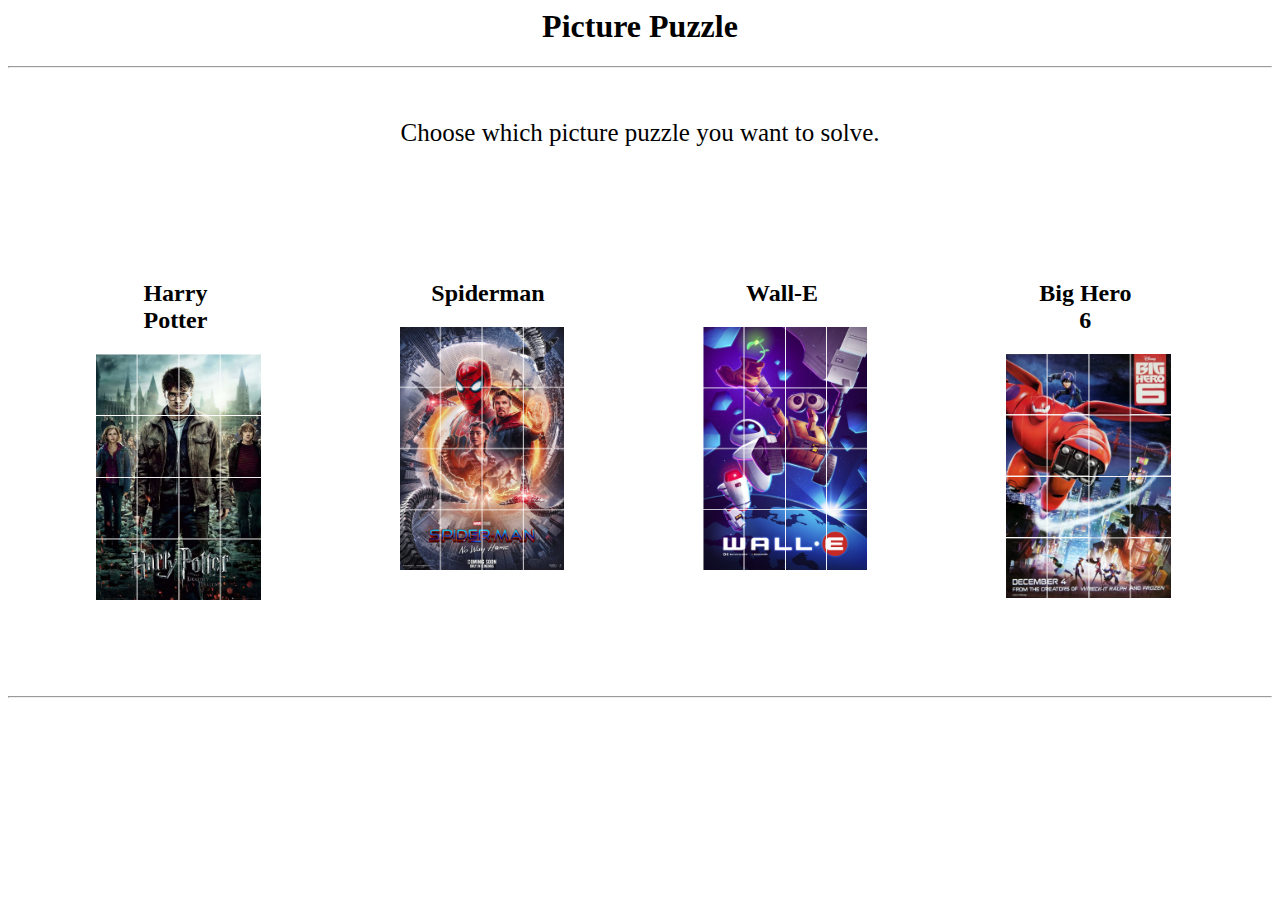
<file: html/index.html>
<html>
    <head>
        <title>Picture Puzzle</title>
        <script src="../script.js"></script>
        <link rel="stylesheet" href="../style.css">
    </head>
    <body>
        
        <h1>Picture Puzzle</h1><hr>
        <p style="font-size:25px;padding-top:2%;">Choose which picture puzzle you want to solve.</p>
        <div id='puzzle-options'>
            <div class="col">
                <h2>Harry Potter</h2>
                <a href='puzzle1.html'><img src='../images/puzzle full imgs/harry-potter-full.png'></a>
            </div>
            <div class="col">
                <h2>Spiderman</h2>
                <a href='puzzle2.html'><img src='../images/puzzle full imgs/spiderman-full.png'></a>
            </div>
            <div class="col">
                <h2>Wall-E</h2>
                <a href='puzzle3.html'><img src='../images/puzzle full imgs/walle-full.png'></a>
            </div>
            <div class="col">
                <h2>Big Hero 6</h2>
                <a href='puzzle4.html'><img src='../images/puzzle full imgs/bighero-full.png'></a>
            </div>
        </div><hr>
        
    </body>
</html>
</file>
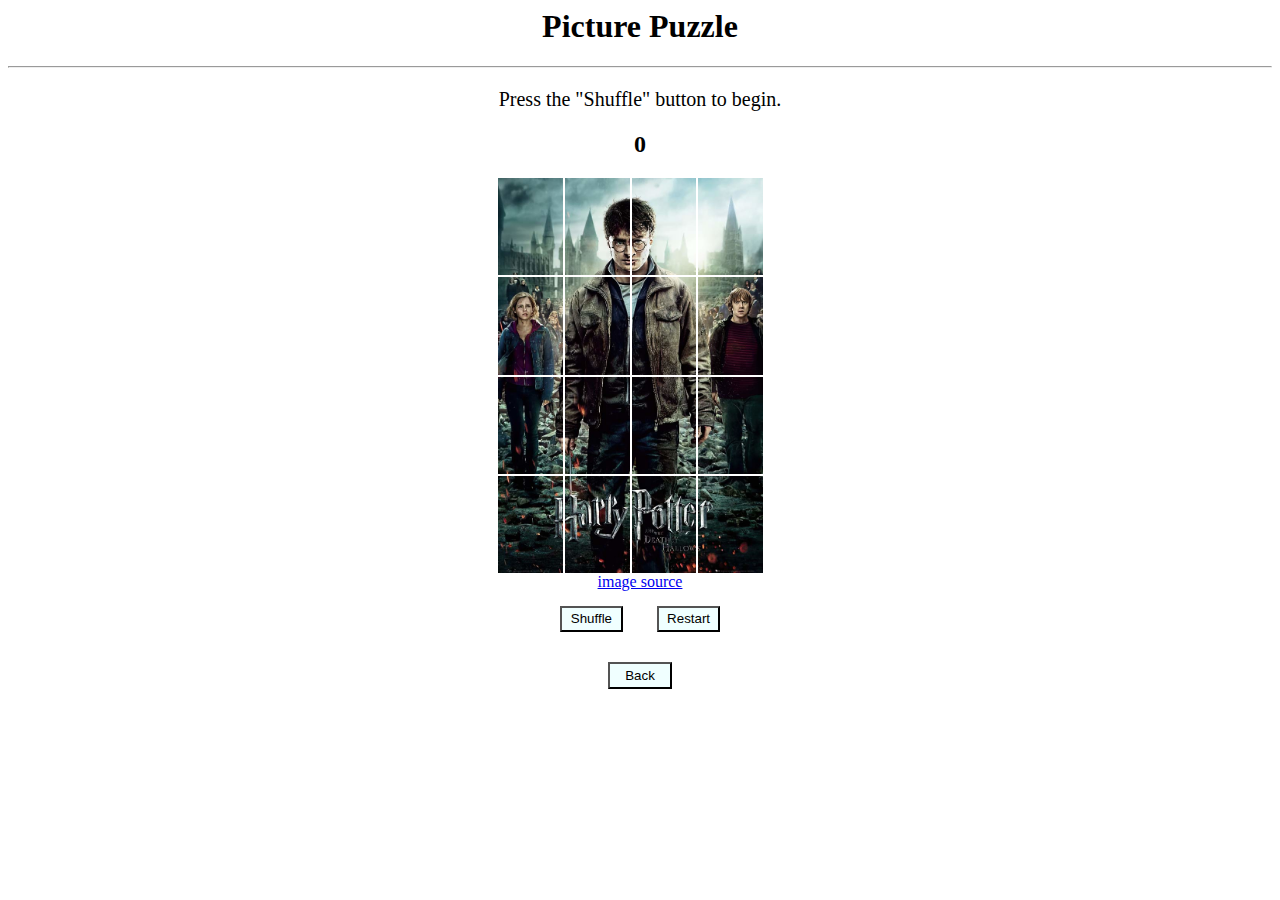
<file: html/puzzle1.html>
<html>
    <head>
        <title>Picture Puzzle</title>
        <script src="../script.js"></script>
        <link rel="stylesheet" href="../style.css">
        <script>
            initialize = () => {
                let grid_pieces = ""
                for(let i = 0; i < 16; i++){
                    grid_pieces += `<div class='grid-item'><img id = 'img-${i}' onclick= 
                    'pieceSelected(${i})' src='../images/harry potter/image_part_${String(i+1).padStart(3,'0')}.jpg'>
                    </div>`; 
                    grid[i] = `../images/harry potter/image_part_${String(i+1).padStart(3,'0')}.jpg`
                }
                document.querySelector('.grid-container').innerHTML = grid_pieces
                originalGrid = {...grid}
                
                document.getElementById('restart-btn').addEventListener('click', function(){
                    gameOn = false
                    grid = {...originalGrid}
                    document.getElementById('score').innerHTML = score
                    document.getElementById('outcome').innerHTML = ""
                    score = 0
                    document.getElementById('score').innerHTML = 0
                    updateGrid()
                })
                document.getElementById('back-btn').addEventListener('click', function(){location.href='index.html'})
            }
        </script>
        
        
    </head>
    <body onload="initialize()">
        
        <h1>Picture Puzzle</h1><hr>
        <p style="font-size:20px;">Press the "Shuffle" button to begin.</p>
		<h2 id='outcome' style="color:red"></h2>
        <h2 id="score">0</h2>
        <div id='grid'>
            <div class="grid-container">
                
            </div>
            <a href="https://www.themoviedb.org/movie/12445-harry-potter-and-the-deathly-hallows-part-2/images/posters">image source</a><br>
            <button onclick="rearrangeGrid()">Shuffle</button>
            <button id='restart-btn'>Restart</button>
        </div>
        
        <button id='back-btn'>Back</button>
        
    </body>
</html>
</file>
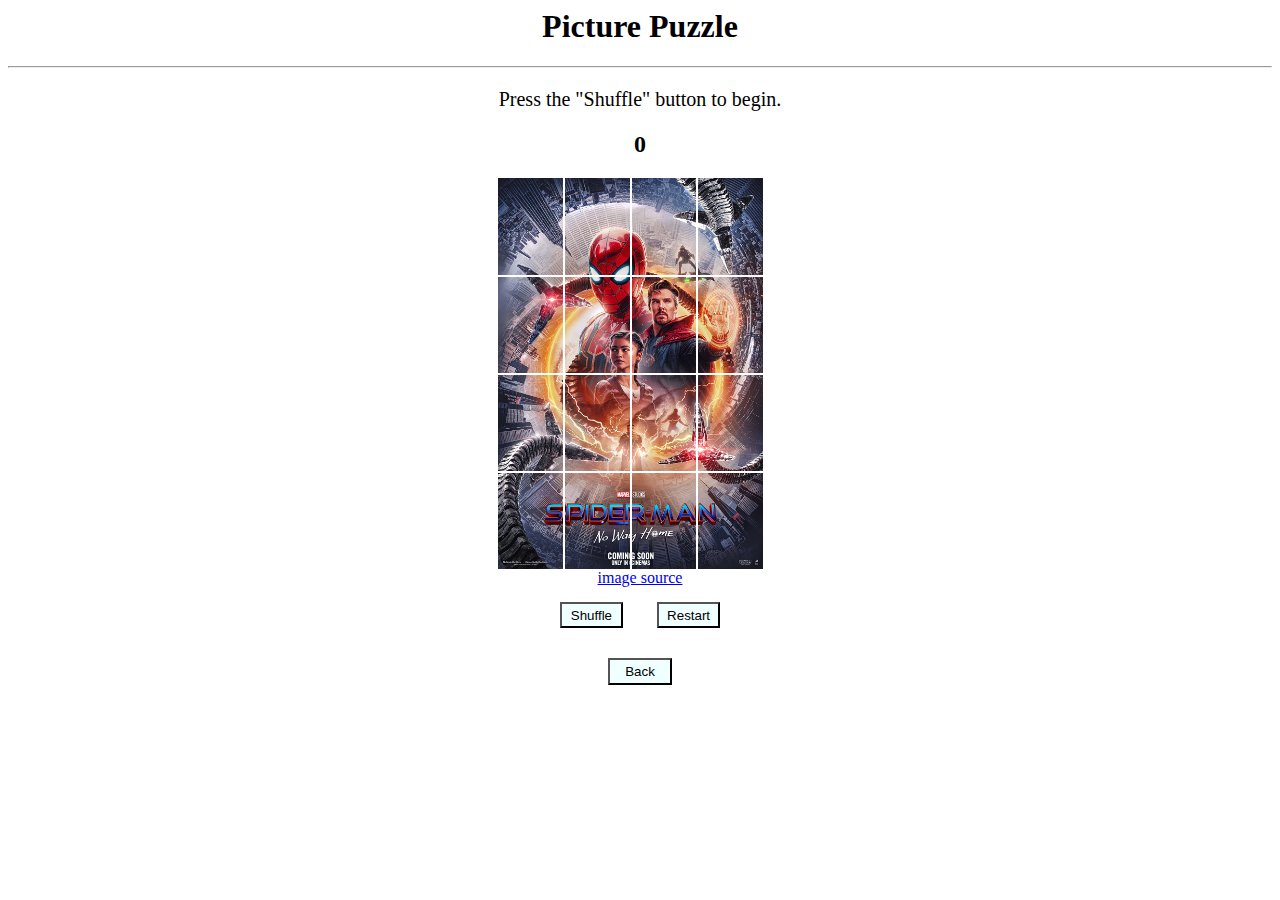
<file: html/puzzle2.html>
<html>
    <head>
        <title>Picture Puzzle</title>
        <script src="../script.js"></script>
        <link rel="stylesheet" href="../style.css">
        <script>
            initialize = () => {
                let grid_pieces = ""
                for(let i = 0; i < 16; i++){
                    grid_pieces += `<div class='grid-item'><img id = 'img-${i}' onclick= 
                    'pieceSelected(${i})' src='../images/spiderman/image_part_${String(i+1).padStart(3,'0')}.jpg'>
                    </div>`; 
                    grid[i] = `../images/spiderman/image_part_${String(i+1).padStart(3,'0')}.jpg`
                }
                document.querySelector('.grid-container').innerHTML = grid_pieces
                originalGrid = {...grid}

                document.getElementById('restart-btn').addEventListener('click', function(){
                    gameOn = false
                    grid = {...originalGrid}
                    document.getElementById('score').innerHTML = score
                    document.getElementById('outcome').innerHTML = ""
                    score = 0
                    document.getElementById('score').innerHTML = 0
                    updateGrid()
                })
                document.getElementById('back-btn').addEventListener('click', function(){location.href='index.html'})
                
            }
        </script>

        
    </head>
    <body onload="initialize()">
        
        <h1>Picture Puzzle</h1><hr>
        <p style="font-size:20px;">Press the "Shuffle" button to begin.</p>
		<h2 id='outcome' style="color:red"></h2>
        <h2 id="score">0</h2>
        <div id='grid'>
            <div class="grid-container">
                
            </div>
            <a href="https://www.imdb.com/title/tt10872600/mediaviewer/rm3936939521/?ref_=tt_ov_i">image source</a>
            <br><button onclick="rearrangeGrid()">Shuffle</button>
            <button id='restart-btn'>Restart</button>
        </div>
        
        <button id='back-btn'>Back</button>
     
    </body>
</html>
</file>
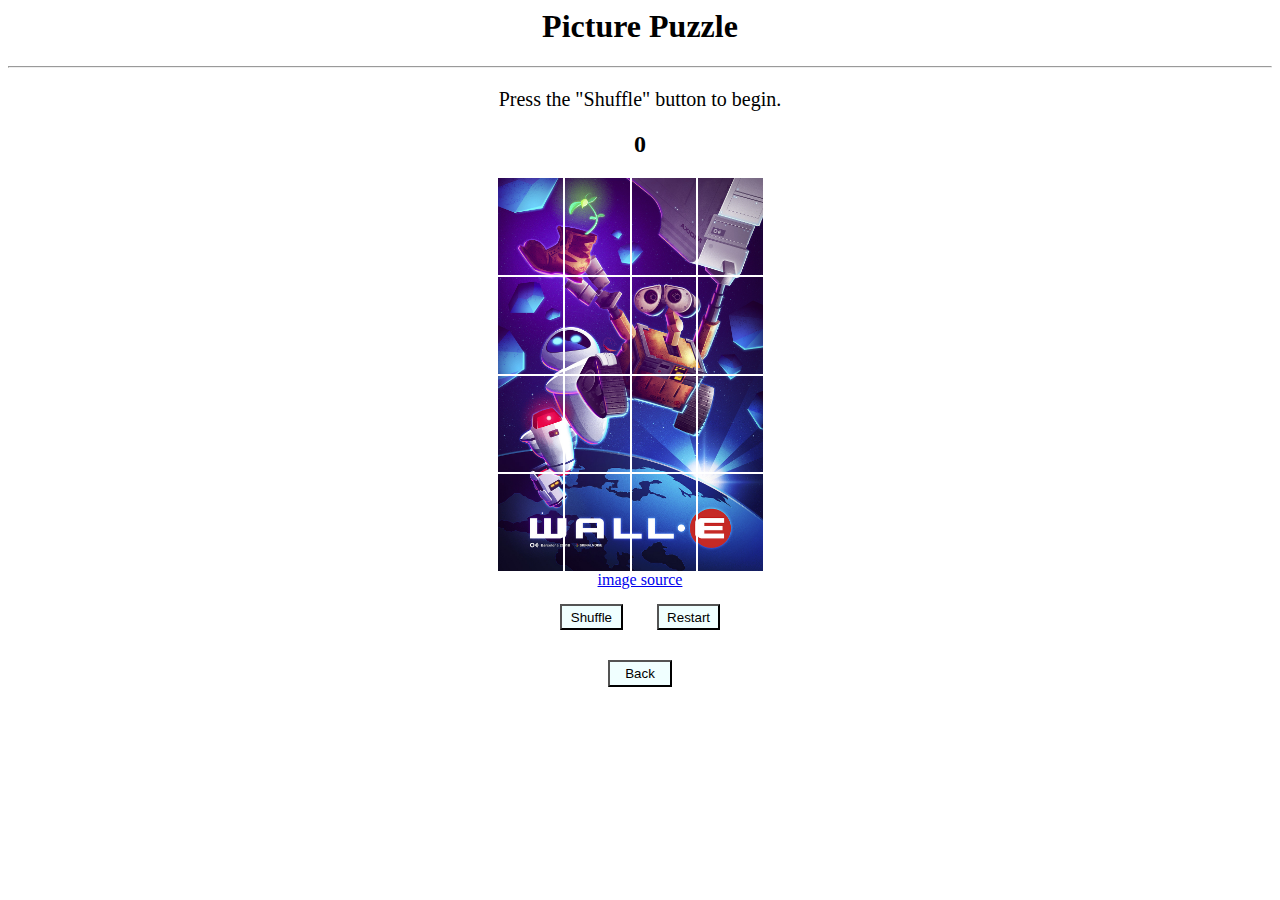
<file: html/puzzle3.html>
<html>
    <head>
        <title>Picture Puzzle</title>
        <script src="../script.js"></script>
        <link rel="stylesheet" href="../style.css">
        <script>
            initialize = () => {
                let grid_pieces = ""
                for(let i = 0; i < 16; i++){
                    grid_pieces += `<div class='grid-item'><img id = 'img-${i}' onclick= 
                    'pieceSelected(${i})' src='../images/walle/image_part_${String(i+1).padStart(3,'0')}.jpg'>
                    </div>`; 
                    grid[i] = `../images/walle/image_part_${String(i+1).padStart(3,'0')}.jpg`
                }
                document.querySelector('.grid-container').innerHTML = grid_pieces
                originalGrid = {...grid}

                document.getElementById('restart-btn').addEventListener('click', function(){
                    gameOn = false
                    grid = {...originalGrid}
                    document.getElementById('score').innerHTML = score
                    document.getElementById('outcome').innerHTML = ""
                    score = 0
                    document.getElementById('score').innerHTML = 0
                    updateGrid()
                })
                document.getElementById('back-btn').addEventListener('click', function(){location.href='index.html'})
                
            }
        </script>
        
    </head>
    <body onload="initialize()">
        
        <h1>Picture Puzzle</h1><hr>
        <p style="font-size:20px;">Press the "Shuffle" button to begin.</p>
		<h2 id='outcome' style="color:red"></h2>
        <h2 id="score">0</h2>
        <div id='grid'>
            <div class="grid-container">
                
            </div>
            <a href="https://signalnoise.com/walle-poster">image source</a>
            <br><button onclick="rearrangeGrid()">Shuffle</button>
            <button id='restart-btn'>Restart</button>
        </div>
        
        <button id='back-btn'>Back</button>
     
    </body>
</html>
</file>
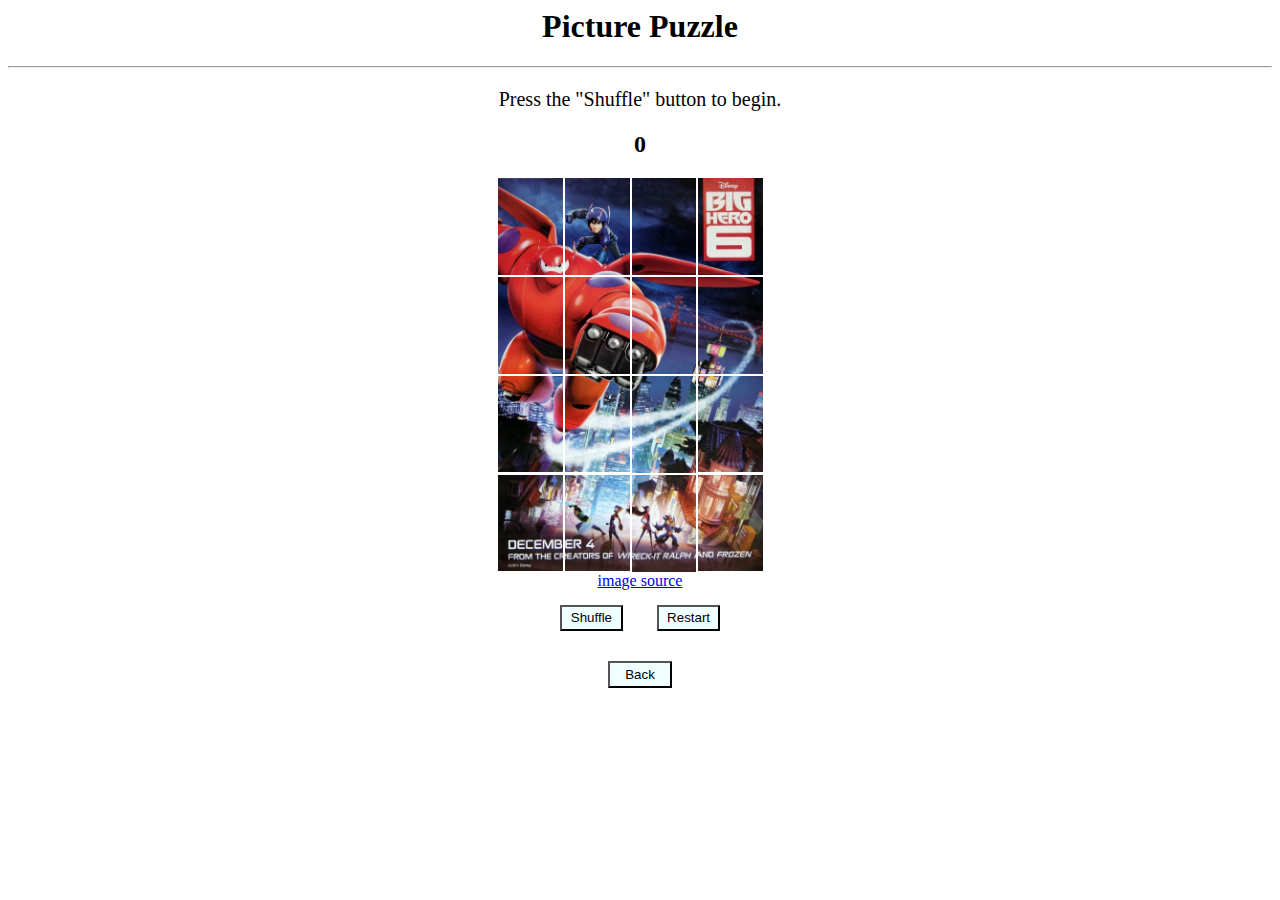
<file: html/puzzle4.html>
<html>
    <head>
        <title>Picture Puzzle</title>
        <script src="../script.js"></script>
        <link rel="stylesheet" href="../style.css">
        <script>
            initialize = () => {
                let grid_pieces = ""
                for(let i = 0; i < 16; i++){
                    grid_pieces += `<div class='grid-item'><img id = 'img-${i}' onclick= 
                    'pieceSelected(${i})' src='../images/big hero/image_part_${String(i+1).padStart(3,'0')}.jpg'>
                    </div>`; 
                    grid[i] = `../images/big hero/image_part_${String(i+1).padStart(3,'0')}.jpg`
                }
                document.querySelector('.grid-container').innerHTML = grid_pieces
                originalGrid = {...grid}

                document.getElementById('restart-btn').addEventListener('click', function(){
                    gameOn = false
                    grid = {...originalGrid}
                    document.getElementById('score').innerHTML = score
                    document.getElementById('outcome').innerHTML = ""
                    score = 0
                    document.getElementById('score').innerHTML = 0
                    updateGrid()
                })
                document.getElementById('back-btn').addEventListener('click', function(){location.href='index.html'})
                
            }
        </script>
        
    </head>
    <body onload="initialize()">
        
        <h1>Picture Puzzle</h1><hr>
        <p style="font-size:20px;">Press the "Shuffle" button to begin.</p>
		<h2 id='outcome' style="color:red"></h2>
        <h2 id="score">0</h2>
        <div id='grid'>
            <div class="grid-container">
                
            </div>
            <a href="https://www.themoviedb.org/movie/177572-big-hero-6/images/posters">image source</a>
            <br><button onclick="rearrangeGrid()">Shuffle</button>
            <button id='restart-btn'>Restart</button>
        </div>
        
        <button id='back-btn'>Back</button>
     
    </body>
</html>
</file>
<file: style.css>
body{
  text-align:center;
  font-family: 'Average', serif;
}


/* home page */

#puzzle-options{
  box-sizing: border-box;
  margin-top: 0;
}

#puzzle-options:after{
  content: "";
  display: table;
  clear: both;
}

.col{
  float:left;
  width:10%;
  padding:2%;
  margin: 5%;
  text-align: center;
}

.col h2{
 padding-left:25%;
}

.col img{
  width:130%;
}

/* puzzle pages */

.grid-container{
display: grid;
  grid-template-columns: auto auto auto auto;
  width:21%;
  max-width: 500px;
  grid-gap: 2px;
  margin-left:38.75%;
  margin-top:0;
  padding-top:0;
  
}

.grid-container .grid-item > img {
  object-fit: cover;
  width: 100%;
  max-height: 100%;
  margin:0;
  padding:0;
}

button{
  width:5%;
  height:3%;
  margin:15px;
  background-color: azure;
}

button:hover{
  background-color: rgb(159, 207, 245);
}
</file>
